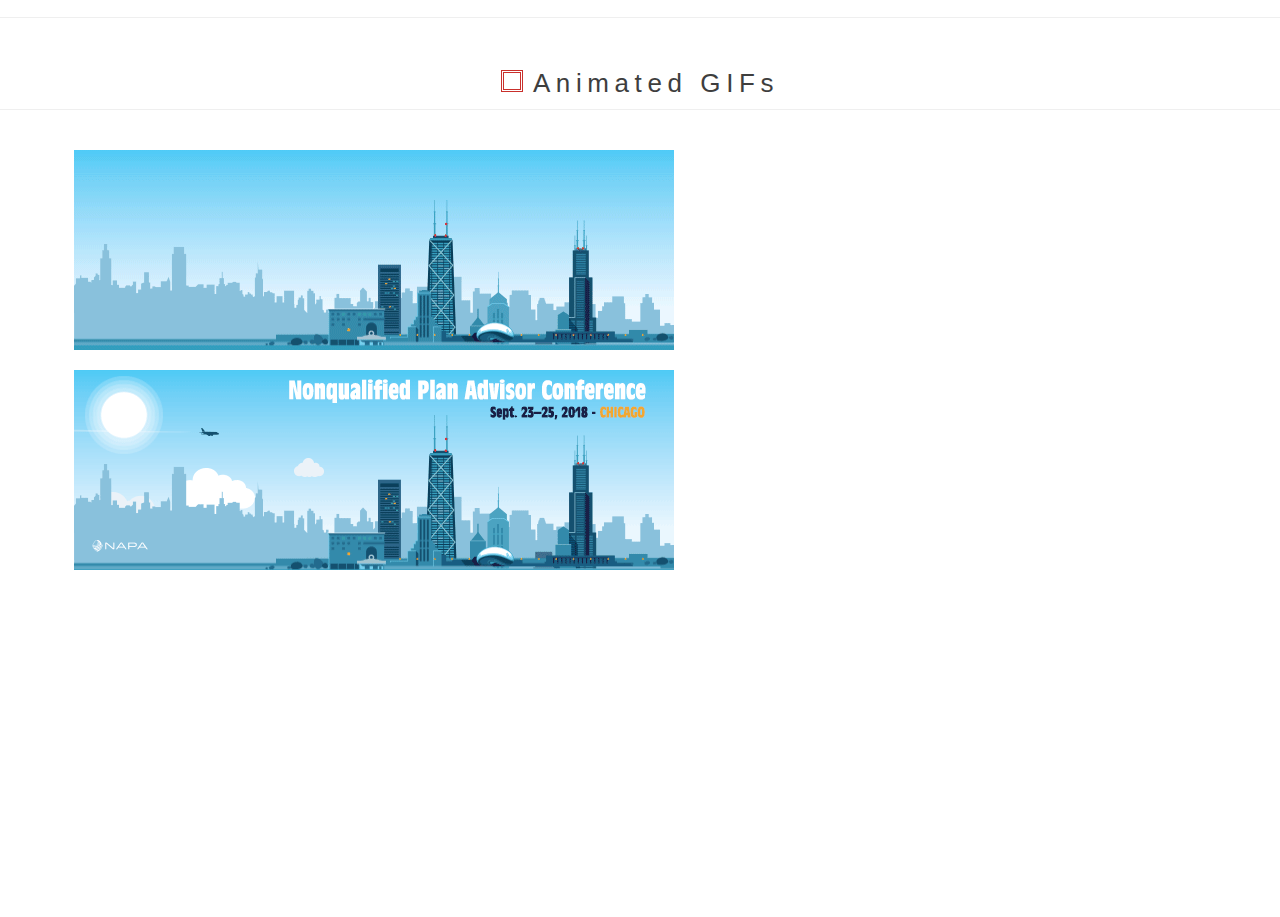
<file: portfolio-extended-gifs.html>
<!DOCTYPE html>

<html lang="en" ng-app="nameApp">
    <head>
        <meta charset="utf-8">
        <meta name="viewport" content="width=device-width, initial-scale=1">

        <title>AVK | Beyond Design</title>
        <meta name="description" content="AVK - VCard & Portfolio">
        <meta name="author" content="Alessio Van Keulen">

        <link rel="stylesheet" href="css/styles.css">
        <link rel="stylesheet" href="css/theme.css">
        <style>
            body{ background: none; }
            header{
                text-align: center;
            }
            img{ float: left; margin: 10px; }
            .gifContainer{
                position: relative;
                width: 90%;
                margin: 0 auto;
            }
        </style>
    </head>

    <body>
        <header id="portfolio-header">
            <h1 style="padding-top: 50px;">Animated GIFs</h1>
        </header>

        <div class="gifContainer">
            <img src="imgs/portfolio/gifs/600x200-animation-v1.gif" />
            <img src="imgs/portfolio/gifs/600x200-animation-v2.gif" />
        </div>

    </body>
</html>
</file>
<file: css/styles.css>
/* 
Rivisit this stylesheet once Bootstra 4 Custom is released to eliminate redundant styles:
remove for sure: _reboot.scss
*/



/* ------------------------ */
/*    GENERAL STRUCTURE     */
/* ------------------------ */
html, body{
    font-size: 14px;
    font-family: 'Lato',sans-serif;
    width: 100%;
    color: #3e3e3e;
}
body{
    transition: opacity 1s;
}
body.hidden{
    opacity: 0;  
}
html, body, main, main > .row{
    height: 100%;
    width: 100%;
    margin: 0;
}
h1{
    font-size: 26px;
    font-weight: 300;
    margin-bottom: 30px;
    padding: 10px 0;
    letter-spacing: 0.4rem;
    border-top: 1px solid;
    border-bottom: 1px solid;
}
h1::before{
    display: inline-block;
    content: '';
    width: 16px;
    height: 16px;
    border: 3px double;
    margin-right: 10px;
}
h2{
    font-size: 16px;
    text-transform: uppercase;
    letter-spacing: 1px;
    font-weight: 400;
    margin-bottom: 20px;
}
h2 > span{
    border-bottom: 1px solid;
    position: relative;
    display: inline-block;
    width: calc(100% - 26px);
}
h2 > span::after {
    content: '';
    width: 60px;
    height: 1px;
    position: absolute;
    left: 0;
    bottom: -1px;
}
h3{
    text-align: center;
    margin: 0 0 50px 0;
    font-size: 22px;
    font-weight: 300;
    text-transform: uppercase;
    letter-spacing: 6px;
}
h4, h5{
    font-size: 12px;
    text-transform: uppercase;
    color: #999;
}
h5{
    display: inline;
}
blockquote{
    position: relative;
    border-left: 1px solid;
    padding: 26px;
    margin: 30px 0;
}
blockquote::after{
    font-family: FontAwesome;
    content: "\f10e";
    position: absolute;
    top: 0;
    right: 0;
    border: 1px solid;
    padding: 5px 8px 2px 8px;
}
ul{
    list-style-type: none;
}
p{
    margin-bottom: 1rem;
}
label{
    margin: 0;
}




/* ------------------------ */
/*    SITE OVERLAY ITEMS    */
/* ------------------------ */
.opl, #siteInfo {
    display: inline-block;
    position: fixed;
    left: 0;
    top: 60px;
    z-index:999999;
}
#siteInfo{
    font-family: "Courier";
    top: 0;
    padding: 10px;
    width: 330px;
    background: #181818;
    transition: transform 0.4s;
    transform: translate3d(calc(-100% + 40px), 0, 0);
}
#siteInfo:before{
    content: "\f129";
    right: 14px;
    position: absolute;
    font-family: fontAwesome;
    font-size: 24px;
    color: #fff;
}
#siteInfo:hover{
    transform: none;
}
#siteInfo p{
    color: #fff;
    font-size: 12px;
    font-weight: bold;
    margin: -5px 0;
    white-space: nowrap;
    overflow: hidden;
    width: 30em;
    opacity: 0;

}
#siteInfo:hover > p{
    animation: type 4s steps(60, end);
    animation-fill-mode: forwards;
}
#siteInfo:hover > p:first-child{
    animation-delay: .5s;
}
#siteInfo:hover > p:nth-child(2){
    animation-delay: 4s;
}
#siteInfo:hover > p:nth-child(3){
    animation-delay: 7s;
}
#siteInfo span{
    animation: blink 1s infinite;
}
@keyframes type{ 
    from {
        opacity: 1;
        width: 0;
    }
    to {
        opacity: 1;
    }
} 
@keyframes blink{
    to{opacity: .0;}
}




/* ------------------------ */
/*   BOOTSTRAP4 OVERRIDES   */
/* ------------------------ */
/* See notes in index.html */
.nav-tabs{
    border-bottom: 0;
}
.nav-link.active{
    background-color: transparent !important;
}
.alert{
    border-radius: 0;
}




/* ------------------------ */
/*  FONT AWESOME OVERRIDES  */
/* ------------------------ */
input, textarea, button{
    border-radius: 0 !important;
}
.fa.box, .fa-label{
    line-height: 40px !important;
    font-size: 1rem;
    text-align: center;
    height: 40px;
}
.fa.box{
    width: 40px;
    color: #fff;
}
.fa.box-small{
    width: 36px;
    text-align: center;
    padding: 10px 0;
    font-size: 16px;
    border: 1px solid;
}
.fa.box-small a:hover{
    text-decoration: none;
}
.fa-label{
    padding: 0 10px;
    transition: transform .5s;
    cursor: pointer;
}
.btn-primary{
    border-color: none;
    background-color: #1f3bff;
}




/* ------------------------ */
/*     GENERAL CLASSES      */
/* ------------------------ */
.hidden{
    opacity: 0 !important;
}
.hiddenr{
    transform: translate3d(110%,0,0);
}
.close.hairline::before, .close.hairline::after {
    height: 1px;
}
.has-error .form-control {
    border-color: #a94442;
    -webkit-box-shadow: inset 0 1px 1px rgba(0,0,0,.075);
    box-shadow: inset 0 1px 1px rgba(0,0,0,.075);
}
.has-error .checkbox, .has-error .checkbox-inline, .has-error .control-label, .has-error .help-block, .has-error .radio, .has-error .radio-inline, .has-error.checkbox label, .has-error.checkbox-inline label, .has-error.radio label, .has-error.radio-inline label {
    color: #a94442;
}
.row-table{
    padding: 0;
}
.row-table li:not(:last-child){
    border-bottom: 1px solid;
}
.row-table span{
    float: right;
}
.quicklink{
    display: inline-block;
    margin: 0 2px;
}
.quicklink > *{
    color: white;
    padding: 3px 5px;
    text-transform: uppercase;
    font-size: 12px !important;
    cursor: pointer;
}
.no-bg{
    background: none !important;
}
.list{
    padding-left: 0;
}
.list li{
    display: inline-block;
    margin-left: 15px;
    cursor: pointer;
}



/* ------------------------ */
/*      LOGO SECTION        */
/* ------------------------ */
.logo{
    position: absolute;
    top: -60px;
    right: 0;
    opacity: 0.7;
}





/* ------------------------ */
/*      VCARD SECTION       */
/* ------------------------ */
/* Enter Animation */
@keyframes zoomIn {
    from {
        opacity: 0;
        transform: scale3d(.95, .95, .95);
    }
    50% {
        opacity: 1;
    }
}
#vcard.ng-enter{
    animation: zoomIn 2s ease-in;
}
/* Left & Right Cols */
#vcard-left-col{
    background: url(../imgs/bg/me.jpg);
    background-size: cover;
    background-position: 45% 50%;
    padding: 0;
    min-height: 40px;
    overflow: hidden;
}
#vcard-right-col{
    background: #fff;
    height: 600px;
    padding: 20px 30px;
    overflow: hidden;
}
/* Main Nav */
#vcard-nav{
    position: absolute;
    bottom: 0;
    right: 0;
    margin-bottom: 0;
    padding: 0;
}
#vcard-nav li{
    margin-left: 1px;
    float: left;
    text-align: right;
    font-size: 0;
}
#vcard-nav li a{
    color: #fff !important;    
}
#vcard-nav li a .fa-label{
    display: none;
}
/* Main Nav Col Layout */
#vcard-nav.flex-column li{
    float: none;
    font-size: 14px;
}
#vcard-nav.flex-column li a .fa-label{
    display: inline-block;
    width: 80px;
}
/* {ALL TABS} Entrance Animation */
@keyframes fadeInLeft {
    from {
        opacity: 0;
        transform: translate3d(-100%, 0, 0);
    }

    to {
        opacity: 1;
        transform: none;
    }
}
.fadeInLeft {
    animation-name: fadeInLeft;
}
.fadeInLeft.ng-enter {
    -webkit-animation: fadeInLeft 1s;
    -moz-animation: fadeInLeft 1s;
    -o-animation: fadeInLeft 1s;
    animation: fadeInLeft 1s;
}
/* [PROFILE] Panel Elements */
#profile-download a i, #profile-download a label{
    transition: all .5s;
}
#profile-download a:hover i, #profile-download a:hover label{
    color: #fff;
}
#profile-social a{
    display: inline-flex;
    margin: 0 3px 3px 0;
    transition: transform .5s
}
#profile-social a:hover{
    transform: translate3d(0,-6px,0);
}
/* [RESUME] Panel Elements */
#resume .progress{
    border-radius: 0;
    margin: 10px 0;
    position: relative;
}
#resume .progress span{
    position: absolute;
    z-index: 1;
    line-height: 24px;
    padding: 0 10px;
    background-color: rgba(255, 255, 255, .6);
    transform: translate3d(0,0,0);
}
#resume .progress span:last-child{
    right: 0;
    background: none;
}
#resume .skill-progressbar{
    height: 24px;
    line-height: 24px;
    transition: transform 2s;
    transform: translate3d(-100%,0,0);
    animation-direction: reverse;
}
#resume .skill-progressbar.loaded{
    transform: translate3d(0,0,0) !important;    
}
#resume .experience-box{
    padding: 20px;
    margin-bottom: 20px;
}
#resume .experience-box span{
    font-weight: normal;
    float: right;
}
/* [PORTFOLIO] Panel Elements */
#portfolio .selectedF{
    text-decoration: underline !important;
}
#portfolio p{
    font-size: 20px;
}
#portfolio .nav{
    width: calc(100% - 30px);
    margin: 15px;
}
#portfolio .nav li{
    margin-right: 20px;
}
#portfolio .nav li span{
    cursor: pointer;
}
#portfolio .nav li span:hover{
    text-decoration: underline;
}
#portfolio figure {
    display: block;
    position: relative;
    overflow: hidden;
    transition: all .3s;
    margin-bottom: 30px;
}
#portfolio figure img{
    max-width: 100%;
}
#portfolio figure figcaption {
    position: absolute;
    overflow: hidden;
    top: 0;
    width: calc(100% - 30px);
    height: 100%;
    transform: translate3d(-120%,0,0);
    transition: transform .5s ease;
}
#portfolio figure:hover figcaption{
    transform: none;
}
.img-caption{
    white-space: nowrap; 
    color: white;
    font-size: 20px;
    position: absolute;
    overflow: hidden;
    top: 50%;
    left: 50%;
    transform: translate(-50%, -50%);
    font-size: 12px;
    text-transform: uppercase;
    text-align: center;
}
.img-caption label{
    text-transform: none;
}
/* [PORTFOLIO] Extended */
@keyframes fadeOutLeft {
    from {
        opacity: 1;
    }

    to {
        opacity: 0;
        transform: translate3d(-100%, 0, 0);
    }
}
.fadeOutLeft {
    animation-name: fadeOutLeft;
}
.portfolio-animation.ng-leave{
    animation: fadeOutLeft .4s;
}
.portfolio-animation.ng-leave.ng-leave-active{
    opacity: 0;
}
.portfolio-animation.ng-enter{
    animation: fadeInLeft .4s;
}
.portfolio-animation.ng-enter.ng-enter-active{
    opacity: 1;
}
/* [CONTACT] Panel Elements */
#contact-map {
    height: 300px;
    width: 100%;
    margin: 20px 0 50px 0;
}
#contacts .fa.fa-cog{
    visibility: hidden;
    font-size: 24px;
    vertical-align: middle;
    margin-left: 10px;
}
</file>
<file: css/theme.css>
/* Change the colors here to change the website theme */


/* ------------------------ */
/*      THEME (COLOR)       */
/* ------------------------ */


/* Vcard Background */
html{
    background: #fff;
}
body{
    background: url(../imgs/bg/bg.jpg);
    background-attachment: fixed;
    background-size: cover;
}

/* Main Color */
a, a:hover,
strong,
blockquote::after,
.fa.box-small{
    color: #c9302c;
}
/* Main Color - borders */
h1::before,
blockquote,
blockquote::after,
.loader,
.fa.box-small{
    border-color: #c9302c;
}
/* Main Color - bg */
button,
h2 > span::after,
scrollbar .scrollbar-thumb,
[scrollbar] .scrollbar-thumb,
[data-scrollbar] .scrollbar-thumb,
#profile-download a:hover i, #profile-download a:hover label,
#portfolio figure figcaption,
#carousel-progressbar,
.skill-progressbar,
.quicklink,
.fa.box,
.fa-label,
.logo > *,
.close:hover::before,
.close:hover::after,
.loader-inner{
    background-color: #c9302c;
}



/* Secondary Color - bg */



/* Tertiary Color - border */
footer,
h1,
h2 > span,
.row-table li:not(:last-child){
    border-color: #efefef;
}
/* Tertiai Color - border */
blockquote,
#resume .experience-box{
    background: #efefef;
}
</file>
